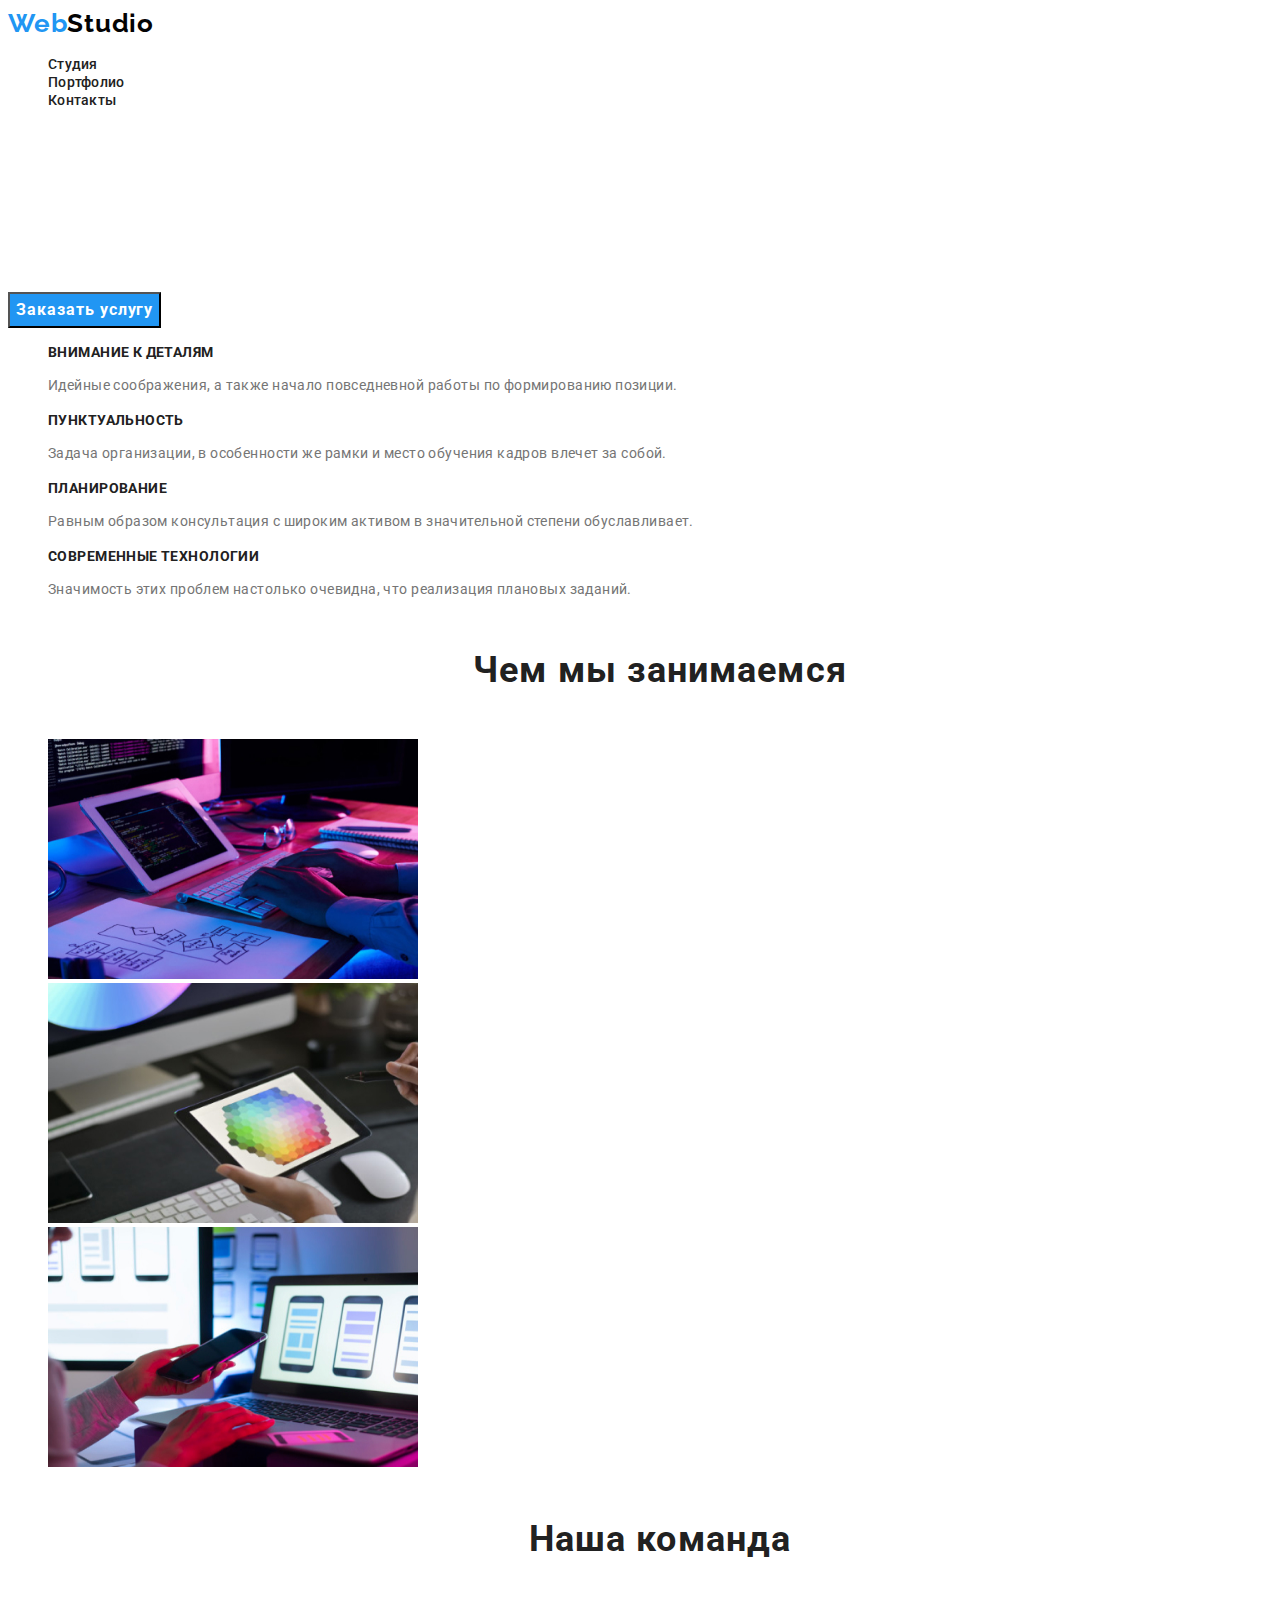
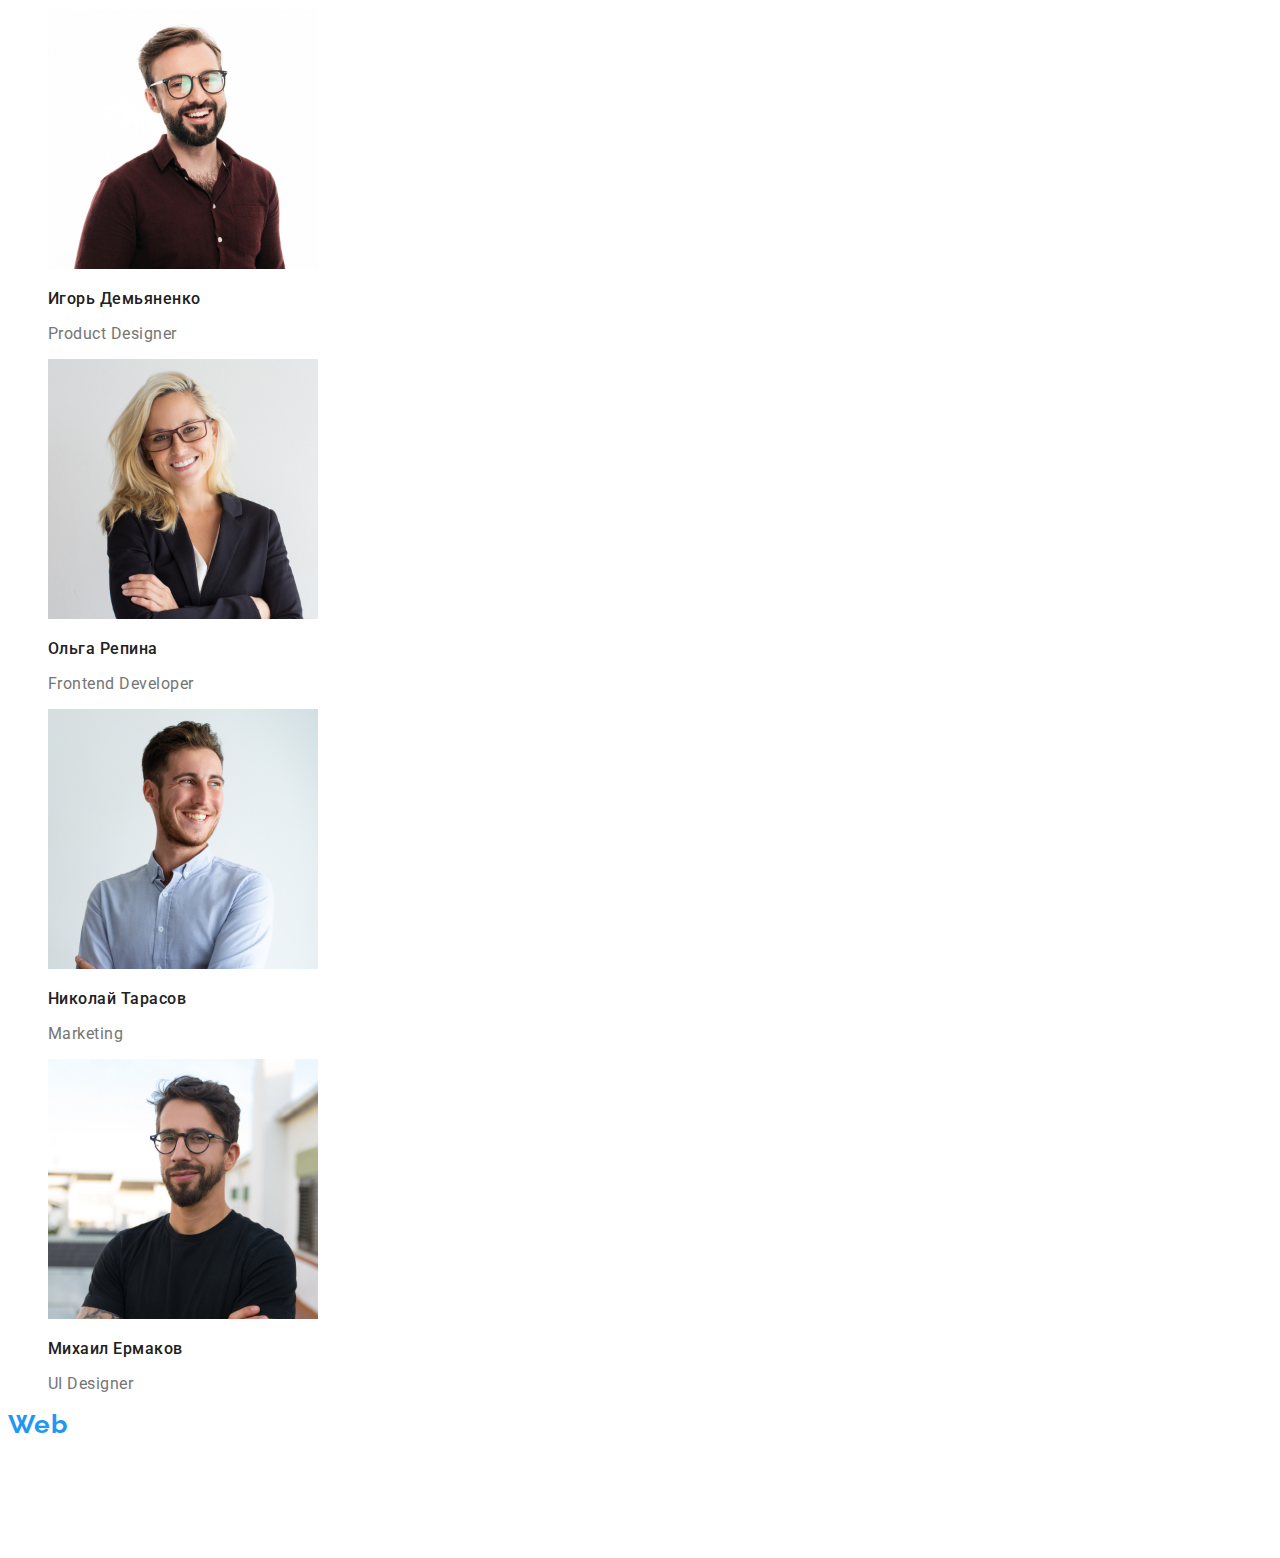
<file: index.html>
<!DOCTYPE html>
<html lang="ru">

<head>
    <meta charset="UTF-8">
    <meta name="viewport" content="width=device-width, initial-scale=1.0">
    <title>WebStudio</title>
    <link rel="preconnect" href="https://fonts.gstatic.com">
    <link href="https://fonts.googleapis.com/css2?family=Raleway:wght@700&family=Roboto:wght@400;500;700;900&display=swap"
        rel="stylesheet">
    <link rel="stylesheet" href="./css/styles.css">
</head>
<body>
    <header class="header">
        <nav class="navigation">
            <a href="./index.html"><span class="logo_web" lang="en">Web</span><span class="logo_studio" lang="en">Studio</span></a>
            <ul class="navigation_menu">
                <li class="navigation_menu_item">
                    <a class="navigation_menu_link" href="./index.html">Студия</a></li>
                <li><a class="navigation_menu_link" href="./portfolio.html">Портфолио</a></li>
                <li><a class="navigation_menu_link" href="#contacts">Контакты</a></li>
            </ul>
        </nav>
        <address class="address">
            <ul>
                <li><a class="contact_tel" href="tel:+380961111111">+38 096 111 11 11</a></li>
                <li><a class="contact_mail" href="mailto:info@devstudio.com">info@devstudio.com</a></li>
            </ul>
        </address>
    </header>
    <main>
        <!-- Hero -->
        <section class="hero">
            <div>
                <h1 class="hero_title">Эффективные решения для вашего бизнеса</h1>
                <button class="btn" type="submit">Заказать услугу</button>
            </div>
        </section>


        <!--Features-->

        <section class="features">
            <ul class="features_list">
                <li class="features_list_item">
                    <h3 class="item">Внимание к деталям</h3>
                    <p class="item_one">Идейные соображения, а также начало повседневной работы по формированию позиции.</p>
                </li>
                <li>
                    <h3 class="item">Пунктуальность</h3>
                    <p class="item_one">Задача организации, в особенности же рамки и место обучения кадров влечет за собой.</p>
                </li>
                <li>
                    <h3 class="item">Планирование</h3>
                    <p class="item_one">Равным образом консультация с широким активом в значительной степени обуславливает.</p>
                </li>
                <li>
                    <h3 class="item">Современные технологии</h3>
                    <p class="item_one">Значимость этих проблем настолько очевидна, что реализация плановых заданий.</p>
                </li>
            </ul>
        </section>

        <!--What are we doing-->
        <section>
            <ul>
                <li><h4 class="our_job">Чем мы занимаемся</h4></li>
                <li><img src="./images1/what-are-we-doing/box1.jpg" alt="верстка страницы" width="370" height="240"></li>
                <li><img src="./images1/what-are-we-doing/box3.jpg" alt="подбор цвета на планшете" width=370
                        height="240"></li>
                <li><img src="./images1/what-are-we-doing/box2.jpg"
                        alt="сравневание мобильной и компютерной версии приложений" width=370 height="240"></li>
            </ul>
        </section>

        <!--Our team-->
        <section>
            <ul>
                <li>
                    <h4 class="our_team">Наша команда</h4>
                </li>
                <li><img src="./images1/our-team/team-card1.jpg" alt="Наши сотрудники" width="270" height="260">
                    <h3 class="name">Игорь Демьяненко</h3>
                    <p class="profession"><span lang="en">Product Designer</span></p>
                </li>
                <li><img src="./images1/our-team/team-card2.jpg" alt="Наши сотрудники" width="270" height="260">
                    <h3 class="name">Ольга Репина</h3>
                    <p class="profession"><span lang="en">Frontend Developer</span></p>
                </li>
                <li><img src="./images1/our-team/team-card3.jpg" alt="Наши сотрудники" width="270" height="260">
                    <h3 class="name">Николай Тарасов</h3>
                    <p class="profession"><span lang="en">Marketing</span></p>
                </li>
                <li><img src="./images1/our-team/team-card4.jpg" alt="Наши сотрудники" width="270" height="260">
                    <h3 class="name">Михаил Ермаков</h3>
                    <p class="profession"><span lang="en">UI Designer</span></p>
                </li>

            </ul>
        </section>
    </main>
    <footer>
        <!--Contacts information-->
        <a href="#WebStudio"><span class="footer_web" lang="en">Web</span><span class="footer_studio" lang="en">Studio</span></a>
            <address>
                <ul>
                    <li>
                        <p class="contact_adr">г. Киев, пр-т Леси Украинки, 26</p>
                    </li>
                    <li><a class="contact_tel" href="tel:+380961111111">+38 096 111 11 11</a></li>
                    <li><a class="contact_mail" href="mailto:info@devstudio.com">info@devstudio.com</a></li>
                </ul>
            </address>

    </footer>
</body>
</file>
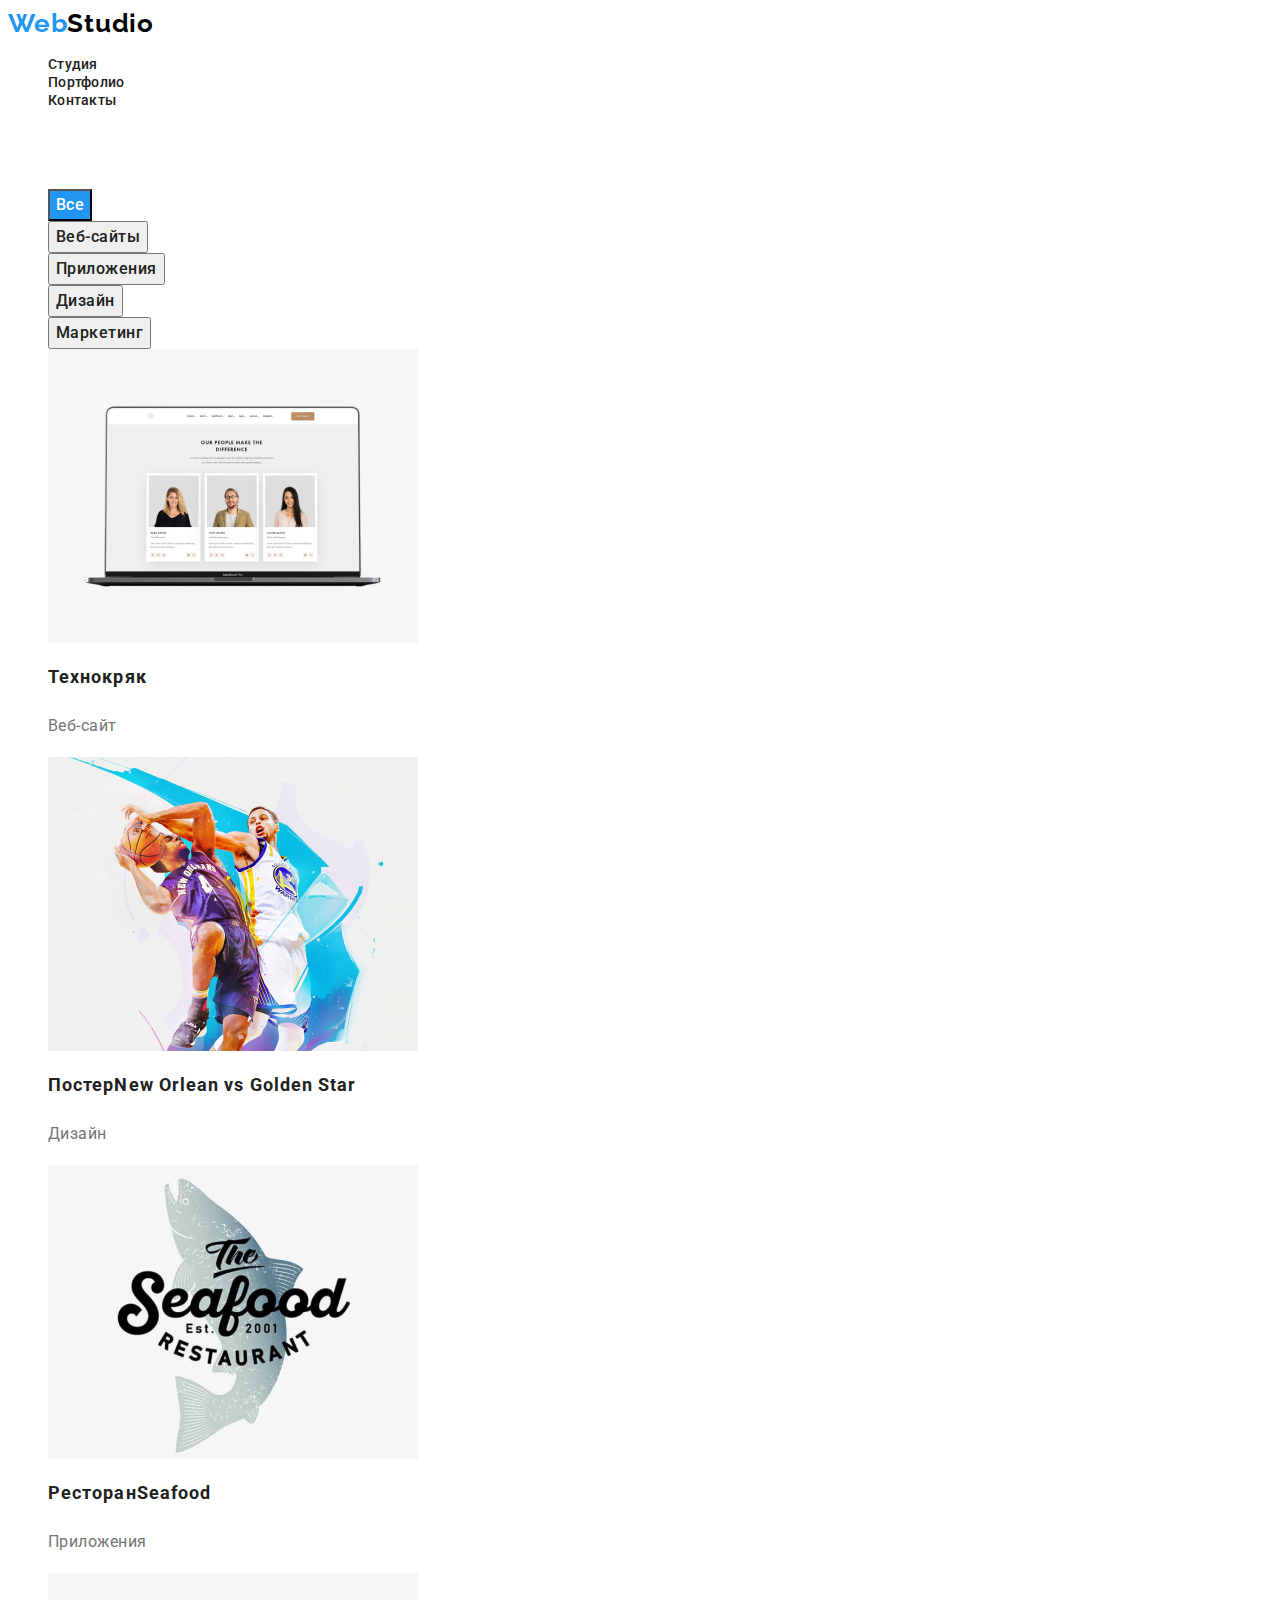
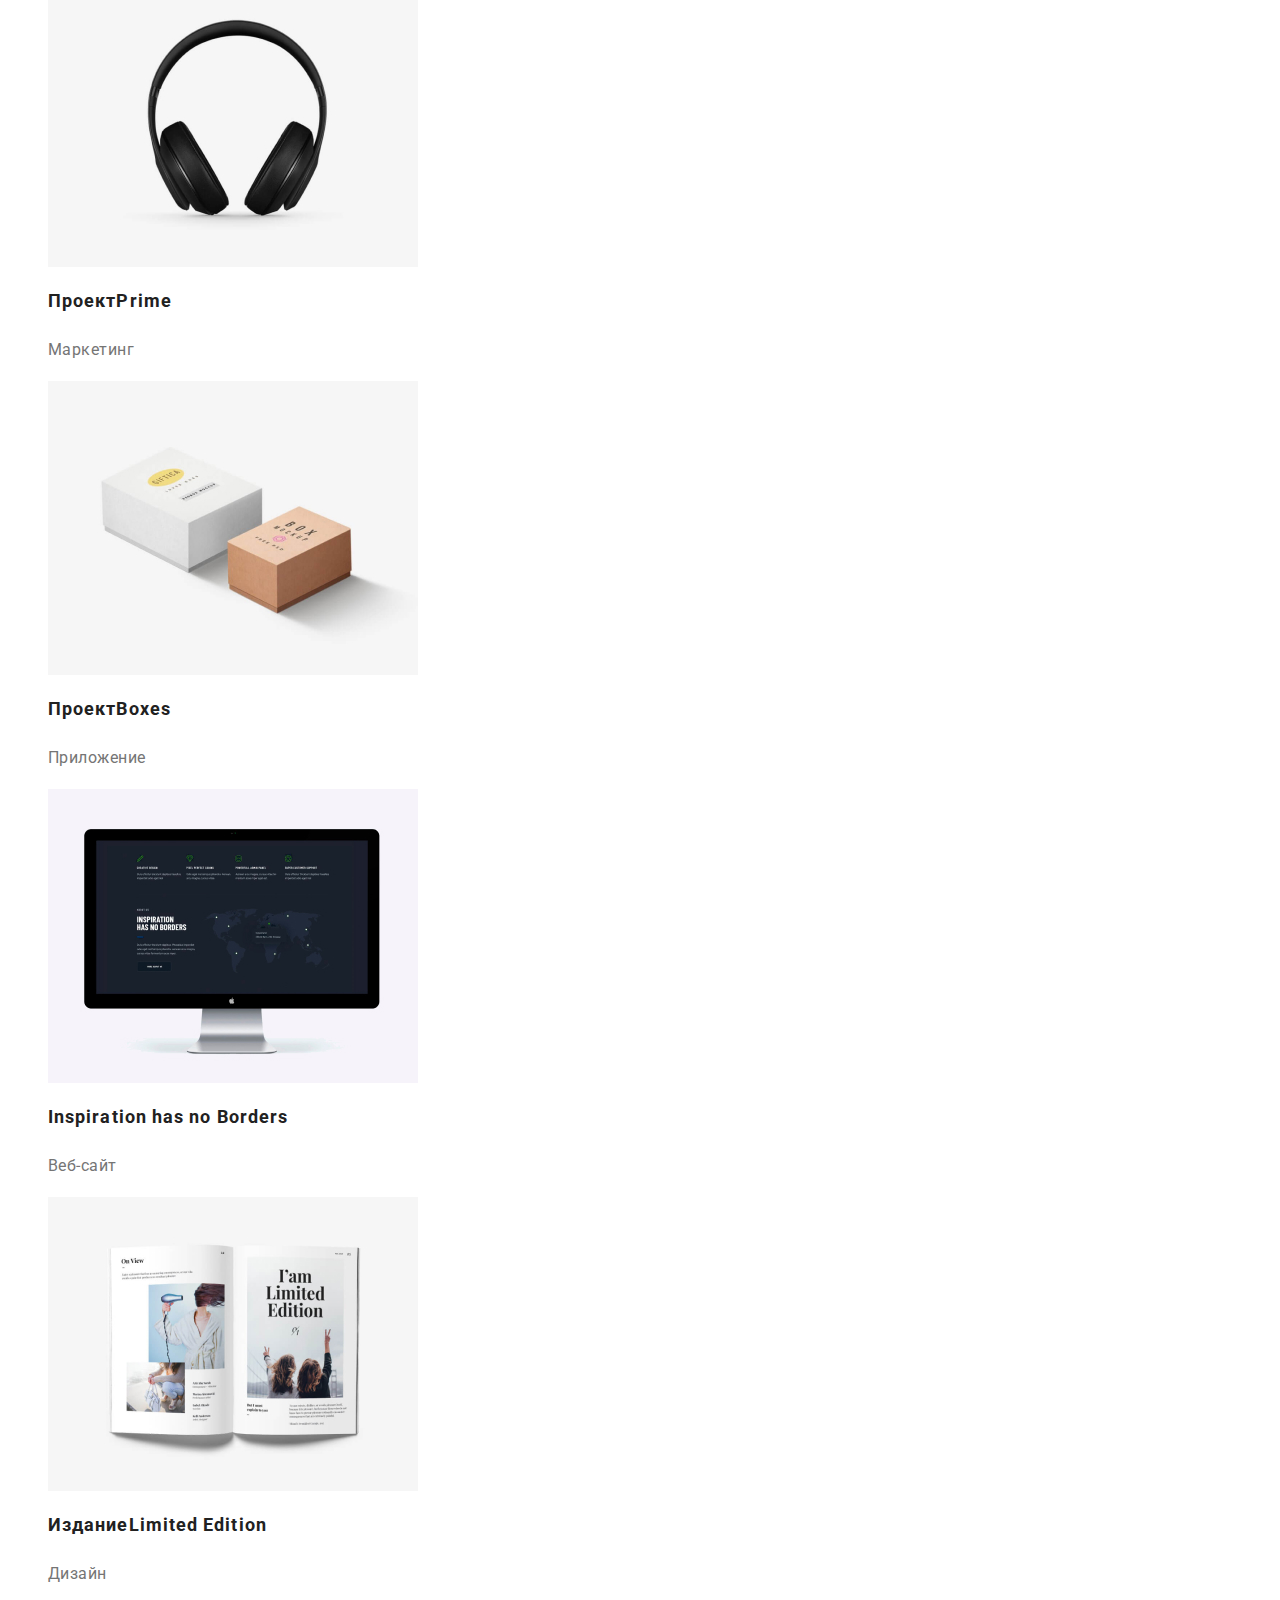
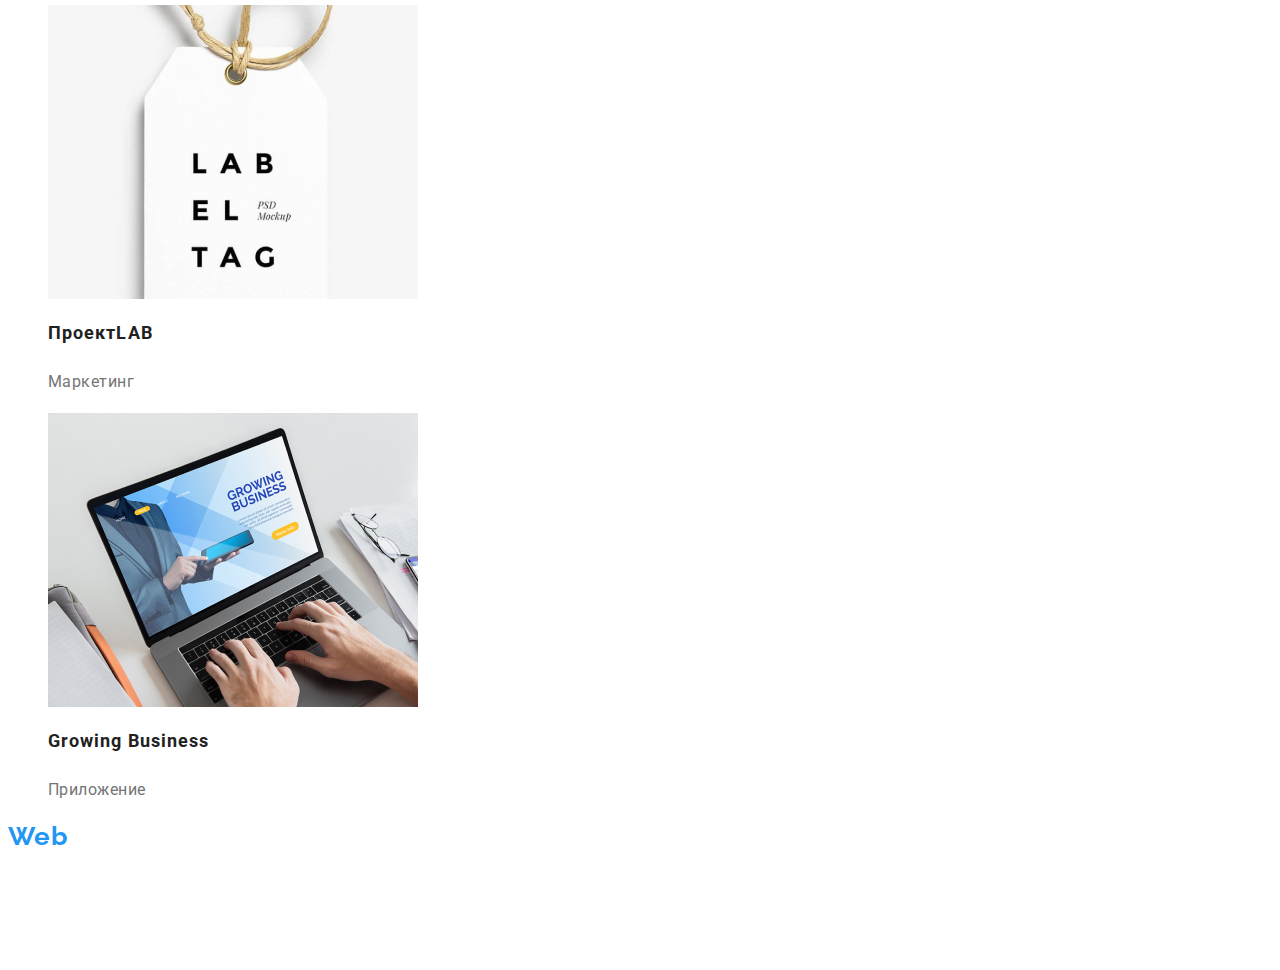
<file: portfolio.html>
<!DOCTYPE html>
<html lang="ru">
<head>
    <meta charset="UTF-8">
    <meta name="viewport" content="width=device-width, initial-scale=1.0">
    <title>Portfolio</title>
    <link rel="preconnect" href="https://fonts.gstatic.com">
    <link rel="https://cdnjs.cloudflare.com/ajax/libs/modern-normalize/1.0.0/modern-normalize.min.css">
    <link href="https://fonts.googleapis.com/css2?family=Raleway:wght@700&family=Roboto:wght@400;500;700;900&display=swap"
    rel="stylesheet">
    <link rel="stylesheet" href="./css/styles.css">   
</head>
<body>
    <header class="header">
        <nav class="navigation">
            <a href="#WebStudio"><span class="logo_web" lang="en">Web</span><span class="logo_studio" lang="en">Studio</span></a>
            <ul class="navigation_menu">
                <li class="navigation_menu_item">
                    <a class="navigation_menu_link" href="./index.html">Студия</a></li>
                <li><a class="navigation_menu_link" href="./portfolio.html">Портфолио</a></li>
                <li><a class="navigation_menu_link" href="#contacts">Контакты</a></li>
            </ul>
        </nav>
        <address class="address">
            <ul>
                <li><a class="contact_tel" href="tel:+380961111111">+38 096 111 11 11</a></li>
                <li><a class="contact_mail" href="mailto:info@devstudio.com">info@devstudio.com</a></li>
            </ul>
        </address>
    </header>
    <main>
        <!----ALL PROJECTS---->
        <section>
            <ul>
                <li><button class="all" type="button">Все</button></li>
                <li><button class="web_site" type="button">Веб-сайты</button></li>
                <li><button class="app" type="button">Приложения</button></li>
                <li><button class="design" type="button">Дизайн</button></li>
                <li><button class="marketing" type="button">Маркетинг</button></li>
            
            
                <li><img src="./images/технокряк.jpg" alt="Веб-сайт" width="370" height="294"><h1 class="heading">Технокряк</h1><p class="function">Веб-сайт</p></li>

                <li><img src="./images/new-orlean.jpg" alt="Дизайн" width="370" height="294">
                <h1  class="heading">Постер<span lang="en">New Orlean vs Golden Star</span></h1>
                <p class="function">Дизайн</p></li>

                <li><img src="./images/sea-food.jpg" alt="Ресторан" width="370" height="294">
                <h1 class="heading">Ресторан<span lang="en">Seafood</span></h1>
                <p class="function">Приложения</p></li>

                <li><img src="./images/prime.jpg" alt="Наушники" width="370" height="294">
                <h1 class="heading">Проект<span lang="en">Prime</span></h1>
                <p class="function">Маркетинг</p></li>

                <li><img src="./images/boxes.jpg" alt="коробки" width="370" height="294">
                <h1 class="heading">Проект<span lang="en">Boxes</span></h1>
                <p class="function">Приложение</p></li>

                <li><img src="./images/inspiration.jpg" alt="Веб-сайт" width="370" height="294">
                <h1 class="heading"><span lang="en">Inspiration has no Borders</span></h1>
                <p class="function">Веб-сайт</p></li>

                <li><img src="./images/limited-edition.jpg" alt="Издание" width="370" height="294">
                <h1 class="heading">Издание<span lang="en">Limited Edition</span></h1>
                <p class="function">Дизайн</p></li>

                <li><img src="./images/lab.jpg" alt="Этикетка" width="370" height="294">
                <h1 class="heading">Проект<span lang="en">LAB</span></h1>
                <p class="function">Маркетинг</p></li>
                
                <li><img src="./images/growing-busines.jpg" alt="Ноут-бук" width="370" height="294">
                <h1 class="heading"><span lang="en">Growing Business</span></h1>
                <p class="function">Приложение</p></li>
            </ul>
        </section>
    </main>
    <footer>
        <!--Contacts information-->
        <a href="#WebStudio"><span class="footer_web" lang="en">Web</span><span class="footer_studio" lang="en">Studio</span></a>
        <address>
            <ul>
                <li>
                    <p class="contact_adr">г. Киев, пр-т Леси Украинки, 26</p>
                </li>
                <li><a class="contact_tel" href="tel:+380961111111">+38 096 111 11 11</a></li>
                <li><a class="contact_mail" href="mailto:info@devstudio.com">info@devstudio.com</a></li>
            </ul>
        </address>

    </footer>
</body>
</html>
</file>
<file: css/styles.css>
.body{
    color: #E5E5E5;
}

/* цвет основного текста #212121 */
/* вторичный цвет текста #757575 */
/* акцент #2196F3 */
/* белый #fffff */

.logo_web{
font-family: 'Raleway', sans-serif;
font-weight: bold;
font-size: 26px;
line-height:1.192;
letter-spacing: 0.03em;
color: #2196F3;
}

ul{
    list-style: none;
}

a:-webkit-any-link {
    text-decoration: none;
    }

.logo_studio{
font-family: 'Raleway', sans-serif;
font-weight: bold;
font-size: 26px;
line-height:1.192;
letter-spacing: 0.03em;
color: #030303;   
}


.navigation_menu_link {
font-family: "Roboto", sans-serif;
font-weight: 500;
font-size: 14px;
line-height: 1.142;
letter-spacing: 0.02em;
color: #212121;
}
.navigation_menu_link:hover,
.navigation_menu_link:focus
 {
color: #2196f3;
}
.navigation_menu_link{
    text-decoration: none;
}

.address{
font-style: normal;
}
.contact_mail,
.contact_tel{
font-family: "Roboto", sans-serif;
font-weight: 500;
font-size: 14px;
line-height: 1.142;
letter-spacing: 0.02em;
color: #757575;
}
.contact_tel:hover,
.contact_tel:focus{
    color: #2196F3;
}
.contact_mail:hover,
.contact_mail:focus{
    color: #2196F3;}
    
.contact_mail,
.contact_tel{
    text-decoration: none; 
}

.hero_title{
font-family: "Roboto", sans-serif;
font-style: normal;
font-weight: 900;
font-size: 44px;
line-height: 1.363;
text-align: center;
letter-spacing: 0.06em;
text-transform: uppercase;
color: #ffffff;      }
    
.btn{
font-family: "Roboto", sans-serif;
font-style: normal;
font-weight: bold;
font-size: 16px;
line-height:1.875;
display: flex;
align-items: center;
text-align: center;
letter-spacing: 0.06em;
background: #2196F3;
color: #FFFFFF;
 }    
.item{
font-family: "Roboto", sans-serif;
font-weight: bold;
font-size: 14px;
line-height:1.142;
letter-spacing: 0.03em;
text-transform: uppercase;
color: #212121;
}
.item_one{
font-family: "Roboto", sans-serif;
font-size: 14px;
line-height:1.714;
letter-spacing: 0.03em;
color: #757575;
    
}
.our_job{
font-family: "Roboto", sans-serif;
font-weight: bold;
font-size: 36px;
line-height:1.166;
text-align: center;
letter-spacing: 0.03em;
color: #212121;
    
 }
.our_team{
font-family: "Roboto", sans-serif;
font-weight: bold;
font-size: 36px;
line-height:1.166;
text-align: center;
letter-spacing: 0.03em;
    
color: #212121;
    
}
.name{
font-family: "Roboto", sans-serif;
font-weight: 500;
font-size: 16px;
line-height:1.187;
letter-spacing: 0.03em;
    
color: #212121;}
.profession{
font-family: "Roboto", sans-serif;
font-style: normal;
font-weight: normal;
font-size: 16px;
list-style: height 1.187;
letter-spacing: 0.03em;
color: #757575;
        
}

.all{
font-family: "Roboto", sans-serif;
font-style: normal;
font-weight: 500;
font-size: 16px;
line-height:1.625;
letter-spacing: 0.03em;
color: #ffffff;
background: #2196F3;    
}
.web_site,
.app,
.design,
.marketing{
font-family: "Roboto", sans-serif;
font-style: normal;
font-weight: 500;
font-size: 16px;
line-height:1.625;
letter-spacing: 0.03em;
color: #212121;
}
.all:hover,
.all:focus{
    color: #2196F3; 
}
.web_site:hover,
.web_site:focus{
    color: #2196F3; 
}
.app:hover,
.app:focus{
    color: #2196F3; 
}
.design:hover,
.design:focus{
    color: #2196F3; 
}
.marketing:hover,
.marketing:focus{
    color: #2196F3; 
}
.heading{
font-family: "Roboto", sans-serif;
font-weight: bold;
font-size: 18px;
line-height:2;
letter-spacing: 0.06em;
color: #212121;
}
.function{
font-family: "Roboto", sans-serif;
font-style: normal;
font-weight: normal;
font-size: 16px;
line-height:1.875;
letter-spacing: 0.03em;

color: #757575;    
}
.footer_web{
font-family: 'Raleway', sans-serif;
font-weight: bold;
font-size: 26px;
line-height:1.192;
letter-spacing: 0.03em;
color: #2196F3;

}
.footer_studio{
font-family: 'Raleway', sans-serif;
font-weight: bold;
font-size: 26px;
line-height:1.192;
letter-spacing: 0.03em;
color: #ffffff;
}
.contact_adr{
font-family: "Roboto", sans-serif;
font-style: normal;
font-weight: normal;
font-size: 14px;
line-height: 1.714;
letter-spacing: 0.03em;
color: #FFFFFF;
}

.contact_mail,
.contact_tel{
font-family: "Roboto", sans-serif;
font-style: normal;
font-weight: normal;
font-size: 14px;
line-height: 24px;
letter-spacing: 0.03em;
color: rgba(255, 255, 255, 0.6);
}
</file>
